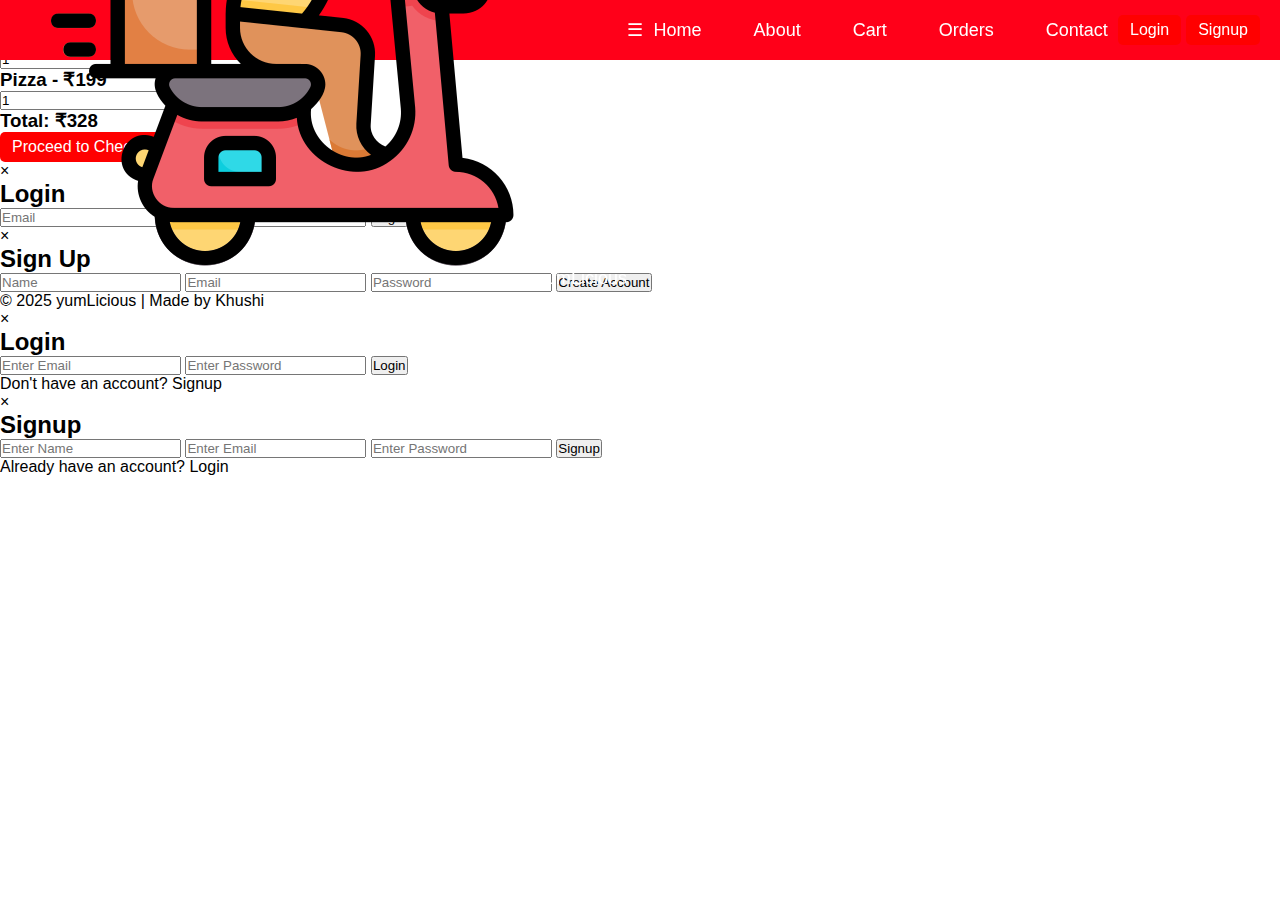
<file: cart.html>
<!DOCTYPE html>
<html>
<head>
  <title>Cart | yumLicious</title>
  <link rel="stylesheet" href="style.css">
</head>
<body>
    <!-- NAVBAR -->
<nav class="navbar">

<div class="logo">
<img src="img/delivery.png">
<span>yumLicious</span>
</div>
<div class="menu-icon">&#9776;</div>
<ul class="nav-links" id="navLinks">
<li><a href="index.html">Home</a></li>
<li><a href="About.html">About</a></li>
<li><a href="cart.html">Cart</a></li>
<li><a href="Orders.html">Orders</a></li>
<li><a href="Contact.html">Contact</a></li>
</ul>

<div class="nav-buttons">
<button class="btn-solid" onclick="openLogin()">Login</button>
<button class="btn-solid" onclick="openSignup()">Signup</button>
</div>

</nav>

<h2 class="page-title">Your Cart 🛒</h2>

<div class="box">
  <h3>Cheese Burger - ₹129</h3>
  <input type="number" value="1">

  <h3>Pizza - ₹199</h3>
  <input type="number" value="1">

  <h3>Total: ₹328</h3>

  <a href="checkout.html">
    <button class="btn-solid">Proceed to Checkout</button>
  </a>
</div>
<!-- LOGIN POPUP -->
<div class="popup" id="loginPopup">
<div class="popup-box">
<span onclick="closePopup('loginPopup')">&times;</span>
<h2>Login</h2>
<input type="email" placeholder="Email">
<input type="password" placeholder="Password">
<button>Login</button>
</div>
</div>

<!-- SIGNUP POPUP -->
<div class="popup" id="signupPopup">
<div class="popup-box">
<span onclick="closePopup('signupPopup')">&times;</span>
<h2>Sign Up</h2>
<input type="text" placeholder="Name">
<input type="email" placeholder="Email">
<input type="password" placeholder="Password">
<button>Create Account</button>
</div>
</div>

<!-- FOOTER -->
<footer>
<p>© 2025 yumLicious | Made by Khushi</p>
</footer>
<div id="loginModal" class="modal">
  <div class="modal-box">
    <span class="close" onclick="closeLogin()">&times;</span>
    <h2>Login</h2>

    <input type="email" id="loginEmail" placeholder="Enter Email">
    <input type="password" id="loginPassword" placeholder="Enter Password">

    <button onclick="loginUser()">Login</button>
    <p>Don't have an account? <span onclick="switchToSignup()">Signup</span></p>
  </div>
</div>

<div id="signupModal" class="modal">
  <div class="modal-box">
    <span class="close" onclick="closeSignup()">&times;</span>
    <h2>Signup</h2>

    <input type="text" id="signupName" placeholder="Enter Name">
    <input type="email" id="signupEmail" placeholder="Enter Email">
    <input type="password" id="signupPassword" placeholder="Enter Password">

    <button onclick="signupUser()">Signup</button>
    <p>Already have an account? <span onclick="switchToLogin()">Login</span></p>
  </div>
</div>

<script src="script.js"></script>

</body>
</html>
</file>
<file: style.css>
* {
  margin: 0;
  padding: 0;
  box-sizing: border-box;
}

body {
  background-color: #ffffff;
  font-family: Arial, Helvetica, sans-serif;
}

/* ================= NAVBAR ================= */
nav {
  background-color: #ff0019;
  color: white;
  display: flex;
  justify-content: space-between;
  align-items: center;
  padding: 0 20px;
  height: 60px;
  font-size: large;
  font-weight: 500;
  position: fixed;
  top: 0;
  width: 100%;
  z-index: 1;
}

nav li {
  list-style: none;
}

nav a {
  text-decoration: none;
  color: white;
  padding: 4px 10px;
}

nav a:hover {
  border: 1px solid white;
  border-radius: 5px;
}

.nav-links {
  display: flex;
  gap: 2rem;
}

.left-nav {
  display: flex;
  align-items: center;
}

#img {
  margin-right: 15px;
}

#Brandname {
  font-size: larger;
  font-weight: bolder;
  color: yellow;
}

.hamburger {
  display: none;
}

/* ================= BUTTONS ================= */
.btn,
.btn-solid {
  border: none;
  border-radius: 5px;
  padding: 6px 12px;
  font-size: medium;
  color: rgb(255, 255, 255);
  background: #ff0000;
  transition: 0.3s;
}

.btn:hover,
.btn-solid:hover {
  border: 1px solid rgb(255, 0, 0);
  color: rgb(255, 0, 0);
  cursor: pointer;
  transform: scale(1.08);
  background-color: white;
}

.more{
  margin-top: 10px;
}

/* ================= HERO ================= */
.hero-section {
  margin-top: 40px;
  background-color: #fff;
  height: 660px;
}

#phrase {
  color: red;
  font-size: 50px;
  font-weight: bolder;
  text-align: center;
  margin-top: 20px;
}

.para {
  font-size: 20px;
  color: rgb(88, 88, 88);
  text-align: center;
}

/* ================= IMAGES ================= */
#burger,
.img,
.img2 {
  display: inline-block;
}

#burger {
  height: 300px;
  width: 360px;
  margin: 80px 0 0 100px;
}

.img {
  height: 300px;
  width: 360px;
  margin: 20px 0 0 110px;
  transform: rotate(15deg);
}

.img2 {
  height: 280px;
  width: 390px;
  margin: 10px 0 0 50px;
  transform: rotate(15deg);
}

/* ================= FOOD SECTION ================= */
.food-section {
  padding: 20px 10px;
}

.food-section h2 {
  text-align: center;
  color: #ff0019;
  margin-bottom: 40px;
}

.food-grid {
  display: grid;
  grid-template-columns: repeat(4, 1fr);
  gap: 1.5rem;
}

.food-card {
  background: white;
  border-radius: 10px;
  box-shadow: 0 6px 15px rgba(255, 0, 0, 0.2);
  overflow: hidden;
  transition: 0.3s;
}

.food-card:hover {
  transform: translateY(-8px);
}

.food-card img {
  width: 100%;
  height: 300px;
}

.card-body {
  padding: 16px;
}

.card-footer {
  display: flex;
  justify-content: space-between;
  align-items: center;
  margin-top: 10px;
}

.price {
  font-size: large;
  font-weight: bold;
  color: #ff0019;
}

.stars {
  color: gold;
  margin-top: 10px;
}

/* ================= FOOTER ================= */
.container-foot {
  background-color: black;
  color: white;
  padding: 80px 290px;
}

.foot-details {
  display: grid;
  grid-template-columns: repeat(4, 1fr);
}

h4 {
  font-size: 55px;
  color: red;
  padding: 24px 0;
}

.foot-ul {
  list-style: none;
}

.foot-ul a {
  display: block;
  color: rgb(113, 113, 113);
  text-decoration: none;
  font-size: 18px;
  padding: 10px 0;
}

.foot-ul a:hover {
  color: white;
}

.links {
  display: flex;
}

.link {
  border-radius: 50%;
  background-color: white;
  color: black;
  height: 25px;
  width: 25px;
  text-align: center;
  margin: 0 5px;
  padding: 5px 2px;
}

.sec2,
.sec3,
.sec4 {
  margin-top: 115px;
  margin-right: 60px;
}

.App-store-link {
  border: 1px solid white;
  padding: 10px;
  border-radius: 8px;
  width: 200px;
  display: flex;
  transition: 0.7s;
}

.App-store-link:hover {
  transform: scale(1.08);
}

.text {
  margin-left: 8px;
}

.copyright {
  color: #8b8a8a;
}

/* ================= POPUP ================= */
/* POPUP BACKDROP */
.signup-popup {
  position: fixed;
  top: 0;
  left: 0;
  height: 100%;
  width: 100%;
  background: rgba(0, 0, 0, 0.6);
  backdrop-filter: blur(6px);
  display: none;
  justify-content: center;
  align-items: center;
  z-index: 200;
}

/* POPUP BOX */
.signup-box {
  width: 350px;
  background: rgba(255, 255, 255, 0.2);
  backdrop-filter: blur(15px);
  padding: 25px;
  border-radius: 12px;
  color: white;
  text-align: center;
  position: relative;
  animation: popup 0.3s ease;
}

/* Close Button */
.close-btn {
  position: absolute;
  top: 8px;
  right: 12px;
  font-size: 28px;
  cursor: pointer;
}

/* Inputs */
.signup-box input {
  width: 100%;
  padding: 12px;
  margin: 10px 0;
  border: none;
  border-radius: 6px;
  font-size: 16px;
  outline: none;
}

/* Submit Button */
.submit-btn {
  width: 100%;
  padding: 12px;
  margin-top: 10px;
  background: linear-gradient(45deg, #ff6b6b, #f9d423);
  border: none;
  border-radius: 6px;
  font-size: 18px;
  color: white;
  cursor: pointer;
  transition: 0.3s;
}

.submit-btn:hover {
  transform: scale(1.05);
}

.text-box {
  text-align: center;
  margin-top: 30px;
  cursor: pointer;
  height: 40px;
}

.scroll-text {
  color: red;
  font-size: larger;
  font-weight: bolder;
  animation: bounce 1.40s ease-in-out infinite both;
}

/* Animation */
@keyframes popup {
  0% {
    transform: scale(0.7);
    opacity: 0;
  }
  100% {
    transform: scale(1);
    opacity: 1;
  }
}

@keyframes bounce {
  0% {
    margin-top: 2px;
  }
  50% {
    margin-top: 48px;
  }
  100% {
    margin-top: 2px;
  }
}

/* ================= MEDIA QUERIES ================= */

/* Tablet */
@media (max-width: 1024px) {
  .food-grid {
    grid-template-columns: repeat(3, 1fr);
  }

  .container-foot {
    padding: 60px;
  }
  .hero-section {
    height: auto;
    padding: 40px 20px;
  }

  #phrase {
    font-size: 38px;
  }

  .para {
    font-size: 18px;
  }

  .hero-section #burger {
    margin-left: 120px;
  }
  #burger,
  .img,
  .img2 {
    width: 200px;
    height: auto;
    margin: 40px 30px;
    display: inline;
    transform: rotate(10deg);
  }
}

/* Mobile */
@media (max-width: 768px) {
  .nav-links {
    display: none;
  }

  h1 {
    font-size: 1.2rem;
  }

  p {
    font-size: 0.95rem;
  }

  .food-grid {
    grid-template-columns: repeat(2, 1fr);
  }

  .foot-details {
    grid-template-columns: 1fr;
    text-align: center;
    gap: 2rem;
  }

  .food-card {
    margin: 25px;
  }

  .links {
    justify-content: center;
  }

  .container-foot {
    padding: 40px 20px;
  }

  .hero-section #burger {
    margin-left: 22px;
  }
  #burger,
  .img,
  .img2 {
    width: 86px;
    height: auto;
    margin: 5px 5px;
    display: inline;
    transform: rotate(10deg);
  }
  .para {
    font-size: small;
  }
  #phrase {
    font-size: large;
  }
}

/* Small Mobile */
@media (max-width: 480px) {
  .food-grid {
    grid-template-columns: 1fr;
  }

  h4 {
    font-size: 32px;
  }
}

/* Contact Us */

.form-head{
  text-align: center;
  margin-top: 15px;
}

.contact-form{
  width: 42%;
  height: auto;
  padding: 5%;
  border-radius: 18px;
  box-shadow: 1.2px 1.2px 12px rgba(255, 0, 0, 0.215);
  margin: 15px auto;
  font-size: large;
  font-weight: bold;
}

.contact-page{
  display: flex;
  justify-content: center;
}
.form-head{
  color: red;
  margin-top: 55px;
}

.inp{
  height: 25px;
  width: 200px;
  border: 1px solid black;
  border-radius: 5px;
  font-size: medium;
  padding: 4px 8px;
}

#feedback{
  height: 65px;
  width: 400px;
  border: 1px solid black;
  border-radius: 5px;
  font-size: large;
  padding: 4px 8px;
  font-family: Arial, Helvetica, sans-serif;
}

#company{
  height: 45px;
  width: 200px;
  border: 2px solid black;
  border-radius: 5px;
  font-size: medium;
  padding: 6px 8px;
}

.asterisk{
  color: red;
  margin-right: 8px;
}

/* About Section */

.about-container{
  padding: 40px 20px;
}

.about-para{
  padding: 10px 100px 10px 10px;
}

.about-img{
  display: flex;
  justify-content: center;
}

.download-sec{
  display: flex;
  justify-content: center;
}

.download-container{
  padding: 25px 0px;
  margin: 30px 0px 30px 30px;
  display: flex;
  border-radius: 8px;
  height: 120px;
  justify-content: space-between;
  border: 2px solid black;
  transition: 0.75s;
  width: 1400px;
}

.download-container:hover{
  transform: scale(1.04);
}

.about-detail{
  flex-wrap: wrap;
}

.App-link {
  border: 2px solid rgb(0, 0, 0);
  padding: 10px;
  border-radius: 8px;
  height: 70px;
  width: 260px;
  display: flex;
  transition: 0.7s;
  margin-left: 12px;
  margin-right: 12px;
}

.App-link:hover {
  transform: scale(1.08);
}
.download{
  transition: 0.7s;
}
.download:hover{
  transform: translate(4px,-3px);
}
.about-card-sec{
  display: flex;
}
.about-card{
  padding: 15px 25px;
  box-shadow: 0px 1.2px 8px rgba(255, 0, 0, 0.259);
  border-radius: 10px;
  width: 340px;
  height: auto;
  margin-left: 20px;
  margin-bottom: 25px;
  transition: 0.7s;
}
.about-card:hover{
  transform: scale(1.04);
}
</file>
